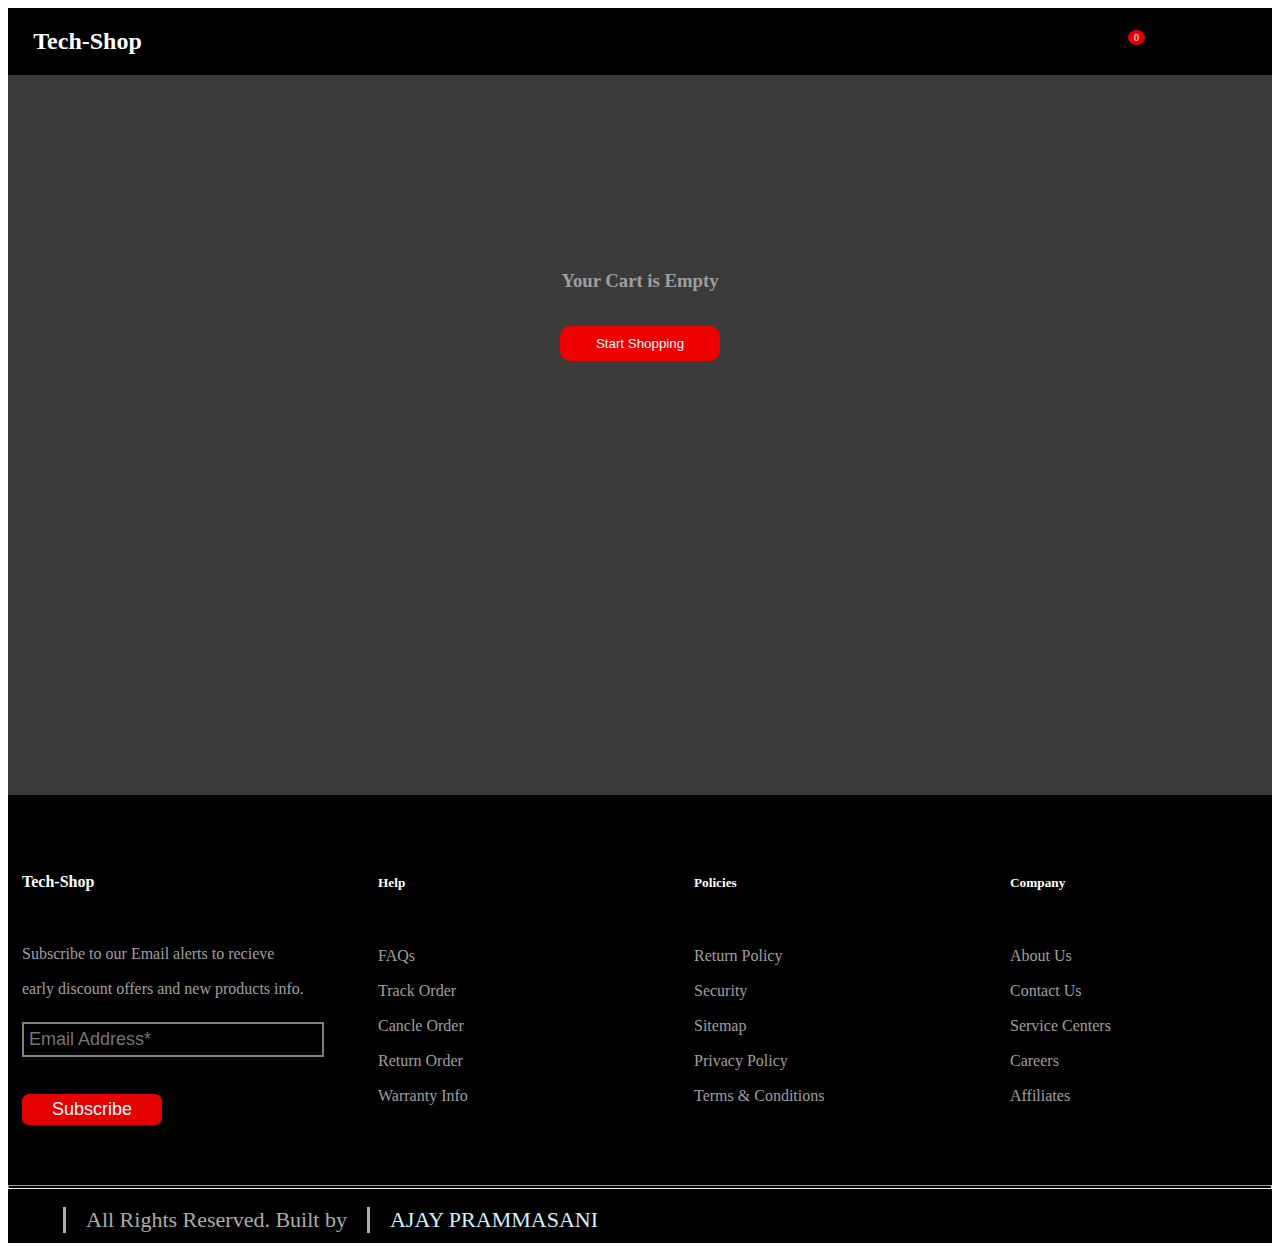
<file: cartPage.html>
<!DOCTYPE html>
<html lang="en">

<head>
  <meta charset="UTF-8">
  <meta name="viewport" content="width=device-width, initial-scale=1.0">
  <link rel="stylesheet" href="https://cdnjs.cloudflare.com/ajax/libs/font-awesome/6.5.1/css/all.min.css"
    integrity="sha512-DTOQO9RWCH3ppGqcWaEA1BIZOC6xxalwEsw9c2QQeAIftl+Vegovlnee1c9QX4TctnWMn13TZye+giMm8e2LwA=="
    crossorigin="anonymous" referrerpolicy="no-referrer" />
  <link rel="stylesheet" href="./style.css">
  <link href="https://cdn.jsdelivr.net/npm/bootstrap@5.0.2/dist/css/bootstrap.min.css" rel="stylesheet"
    integrity="sha384-EVSTQN3/azprG1Anm3QDgpJLIm9Nao0Yz1ztcQTwFspd3yD65VohhpuuCOmLASjC" crossorigin="anonymous">
  <script src="https://cdn.jsdelivr.net/npm/bootstrap@5.0.2/dist/js/bootstrap.bundle.min.js"
    integrity="sha384-MrcW6ZMFYlzcLA8Nl+NtUVF0sA7MsXsP1UyJoMp4YLEuNSfAP+JcXn/tWtIaxVXM"
    crossorigin="anonymous"></script>
  <title>Cart Page</title>
</head>

<body>
  <main>
    <header>
      <nav class="navBar">
        <a href="./index.html" style="color: white; text-decoration: none;"><h2 id="homePage">Tech-Shop</h2></a>
        <form action="">
          <input type="search" name="search" placeholder="Search For Product" class="searchBar">
        </form>
        <i class="fa-solid fa-magnifying-glass searchIcon"></i>
        <a><i class="fa-solid fa-cart-shopping cartIcon"></i><span id="countOfProducts">0</span></a>
        <i class="fa-solid fa-user userAcc_Icon"></i>
        <section class="userDetails">
          <ul class="listOfOptions">
            <li>
              <h6>Hello!</h6>
            </li>
            <li>Access account and manage orders</li>
            <li class="loginbtn">
              <h6>Login / Signup</h6>
            </li>
            <hr size="4">
            <li>Orders</li>
            <li>Wishlists</li>
            <li>Gift Cards</li>
            <li>Saved Cards</li>
            <li>Saved Addresses</li>
          </ul>
        </section>
      </nav>
    </header>
    <section class="entireCart">
      <i class="fa-solid fa-cart-plus"></i>
      <h3>Your Cart is Empty</h3>
      <button id="cartShopingbtn"><a href="./index.html" style="color: white; text-decoration: none;">Start Shopping</a></button>
    </section>
    <section class="wholeItemsInCart">
      <section id="list_Data">
      
      </section>
      <section id="summary_Part">
      
      </section>
    </section>

    <footer>
      <section class="footer_part">
        <div class="footerData">
          <h4>Tech-Shop</h4>
          <p>Subscribe to our Email alerts to recieve early discount offers and new products info.</p>
          <form action="">
            <input type="email" name="mail" placeholder="Email Address*" class="footerEmail"><br><br>
            <input type="submit" name="Subscribe" value="Subscribe" class="subscribeBtn">
          </form>
        </div>
        <div class="footerData">
          <ul>
            <li>
              <h5>Help</h5>
            </li>
            <li>FAQs</li>
            <li>Track Order</li>
            <li>Cancle Order</li>
            <li>Return Order</li>
            <li>Warranty Info</li>
          </ul>
        </div>
        <div class="footerData">
          <ul>
            <li>
              <h5>Policies</h5>
            </li>
            <li>Return Policy</li>
            <li>Security</li>
            <li>Sitemap</li>
            <li>Privacy Policy</li>
            <li>Terms & Conditions</li>
          </ul>
        </div>
        <div class="footerData">
          <ul>
            <li>
              <h5>Company</h5>
            </li>
            <li>About Us</li>
            <li>Contact Us</li>
            <li>Service Centers</li>
            <li>Careers</li>
            <li>Affiliates</li>
          </ul>
        </div>
      </section>
      <hr size="4" style="color:#eaeaea">
      <section>
        <div class="copy_Right_Year">
          <div id="current_year"></div>
          <div id="copy_Rights" style="border:3px solid #afafaf;border-top: none;border-bottom: none;padding: 0px 20px;margin: 0px 20px;"> All Rights Reserved. Built by </div>
          <div id="name_Developer" style="color: #d3f0ff; cursor: pointer;">AJAY PRAMMASANI</div>
        </div>
        <div class="socialMedia_Icons">
          <i class="fa-brands fa-facebook"></i>
          <i class="fa-brands fa-instagram"></i>
          <i class="fa-brands fa-x-twitter"></i>
          <i class="fa-brands fa-linkedin"></i>
        </div>
      </section>
    </footer>
  </main>
  <script src="./cartpageScript.js"></script>
  <script src="./script.js"></script>
</body>
</html>
</file>
<file: style.css>
@media screen and (min-width:1100px) {
    .navBar {
        background-color: black;
        color: white;
        display: grid;
        grid-template-columns: 30% 48% 3% 4% 3%;
        align-items: center;
        justify-content: space-evenly;
        width: 100%;
        /* position: sticky; */
    }
    #homePage:hover {
        cursor: pointer;
        color: #d30000;
    }
    [type="search"] {
        width: 30rem;
        outline: none;
        display: none;
        padding: 5px 15px;
    }
    .searchIcon,
    .cartIcon {
        cursor: pointer;
        position: relative;
    }
    .startShopingbtn {
        background-color: #e40000;
        color: white;
        border: none;
        border-radius: 10px;
        padding: 10px 25px;
        width: 12rem;
        font-size: 20px;
    }
    /* header{
        display: flex;
        flex-direction:column;
        align-items: flex-start;
    } */
    #searchElements {
        color: white;
        background-color: #000000ce;
        overflow: auto;
        height: 15rem;
        width: 31rem;
        text-align: justify;
        padding-left: 50px;
        position: absolute;
        left: 32rem;
        z-index: 2;
        display: none;
    }
    #searchElements>div {
        font-size: 20px;
        line-height: 35px;
        color: #9a9a9a;
    }
    #searchElements>div:hover {
        cursor: pointer;
        color: #e40000;
    }
    #countOfProducts {
        color: rgb(255, 255, 255);
        background-color: #e40000;
        font-size: 10px;
        padding: 2px 6px;
        border-radius: 50%;
        position: relative;
        right: 5px;
        bottom: 5px;
    }
    .carousel-item {
        background-color: #000000da;
        color: white;
        width: 100%;
        position: relative;
        z-index: 1;
    }
    strike {
        color: #9f9f9f;
        font-size: 20px;
    }
    .carouselContent {
        font-size: 50px;
        position: absolute;
        transform: translate(15rem, 5rem);
        width: 35rem;
        height: 25rem;
        display: flex;
        flex-direction: column;
        justify-content: space-between;
    }
    .carouselsImgs {
        position: relative;
        transform: translate(50rem, 1rem);
        width: 35%;
    }
    .listOfOptions {
        list-style: none;
        color: #b7b7b7;
        background-color: #000000d3;
        border: 2px solid #ffffff;
        padding: 30px;
    }
    .listOfOptions>li:hover {
        color: white;
        cursor: pointer;
    }
    .userDetails {
        position: absolute;
        left: 70rem;
        top: 3rem;
        z-index: 3;
        width: 20rem;
        display: none;
    }
    .listOfOptions>li:nth-child(3) {
        width: 8rem;
        padding: 5px;
        margin-top: 7px;
        border: 1px solid #b7b7b7;
    }
    .listOfOptions>li:nth-child(3):hover {
        border: 1px solid #ffffff;
    }
    .userAcc_Icon:hover+.userDetails {
        display: block;
    }
    .userAcc_Icon {
        cursor: pointer;
    }
    dialog::backdrop {
        background-color: rgba(0, 0, 0, 0.8);
        opacity: 0.75;
    }
    dialog {
        background-color: #080808cf;
        border-radius: 25px;
    }
    .FormInputField {
        background-color: #080808cf;
        border: 2px solid #bbbbbb;
        padding: 20px;
        outline: none;
        width: 25rem;
        height: 2rem;
        color: #bbbbbb;
    }
    .Signin_Form {
        background-color: #080808cf;
        color: #bbbbbb;
    }
    [value="Login"],
    [value="SignUp"] {
        width: 25rem;
        background-color: #e40000;
        color: #ffffff;
        border: none;
        border-radius: 5px;
        padding: 7px;
    }
    #socialMedia {
        list-style: none;
        display: flex;
        justify-content: space-between;
        align-items: center;
        padding: 15px;
        font-size: 15px;
        /* margin-right: 15px; */
    }

    #socialMedia>li:first-child,
    #socialMedia>li:last-child {
        color: #ffffff;
        cursor: pointer;
        background-color: #3568ff;
        padding: 10px 15px;
        border-radius: 5px;
    }

    #socialMedia>li:nth-child(2) {
        color: #ffffff;
        cursor: pointer;
        background-color: #c7b700;
        padding: 10px 15px;
        border-radius: 5px;
    }

    .headerOfDialog {
        display: flex;
        justify-content: space-between;
    }

    .closebtn1:hover,
    .closebtn2:hover {
        cursor: pointer;
        color: #ffffff;
    }

    #createAcctab,
    #logintab {
        color: #ffffff;
        cursor: pointer;
    }

    #createAcctab:hover,
    #logintab:hover {
        color: #9bdfff;
        cursor: pointer;
        text-decoration: underline;
    }

    #featuredProducts {
        background-color: #000000da;
    }

    #featuredProducts>h3 {
        padding: 10rem 0rem 5rem 0rem;
        color: #ffffff;
        text-align: center;
    }

    .carouselsData {
        height: 20rem;
        color: #cdcdcd;
        display: flex;
        flex-direction: column;
        align-items: center;
        justify-content: space-around;
        transform: scale(0.7, 0.7);
    }

    .carouselsData:hover {
        transform: scale(1, 1);
        cursor: pointer;
    }

    .carouselImageSlides {
        display: flex;
        justify-content: space-evenly;
    }

    #productSets {
        background-color: #000000da;
        text-align: center;
        color: #ffffff;
        padding-top: 5rem;
    }

    .productSets_titles {
        width: 100%;
        color: #a9a9a9;
        list-style: none;
        display: flex;
        justify-content: space-evenly;
        padding-bottom: 5rem;
        padding-top: 5rem;
    }

    .productSets_titles>li {
        padding: 5px 15px;
        cursor: pointer;
    }

    .dataOfproduct {
        display: flex;
        flex-direction: column;
        justify-content: space-between;
        align-items: flex-start;
        padding-top: 15px;

    }

    #cardsWithData {
        display: grid;
        grid-template-columns: 21% 21% 21% 21%;
        justify-content: center;
    }

    .dataOfproduct>div {
        font-size: 10px;
        color: #c10000;
    }

    .productDetails {
        width: 19rem;
        height: 30rem;
        display: grid;
        grid-template-rows: repeat(3, 1);
        align-items: center;
        border: 1px solid rgba(255, 255, 255, 0.395);
        padding: 10px;
        margin-bottom: 15px;
    }

    .productDetails>img {
        margin-left: 35px;
    }

    .addToCartBtn,
    .checkoutBtn {
        background-color: #c10000;
        border: none;
        border-radius: 5px;
        color: #ffffff;
        padding: 10px;
    }

    .browseAllProducts {
        font-size: 25px;
        color: #a9a9a9;
        cursor: pointer;
    }

    .topImageOfProduct {
        transform: scale(0.9, 0.9);
    }

    .topImageOfProduct:hover {
        cursor: pointer;
        transform: scale(1, 1);
    }

    #advantagesSection {
        background-color: #000000da;
        text-align: center;
        color: #ffffff;
        padding-top: 10rem;
        padding-bottom: 7rem;
    }

    #data_Advantages i {
        color: #e50000;
        cursor: pointer;
        font-size: 3rem;
    }

    #data_Advantages {
        padding: 5rem;
        display: flex;
        justify-content: space-evenly;
    }

    .individualDetailsAdvantages {
        width: 225px;
        display: flex;
        justify-content: space-around;
        cursor: pointer;
        /* align-items: center; */
    }

    .individualDetailsAdvantages p {
        color: #a9a9a9;
    }

    .footerEmail {
        width: 18rem;
        padding: 5px;
        font-size: 18px;
        background-color: #000000;
        color: #ffffff;
        border: 2px solid gray;
    }

    .subscribeBtn {
        background-color: #e40000;
        padding: 5px 30px;
        border: none;
        border-radius: 7px;
        color: #ffffff;
        font-size: 18px;
    }

    .footerData {
        width: 18rem;
        color: #ffffff;
    }

    .footerData>ul,
    p {
        list-style: none;
        color: #a09f9f;
    }

    .footerData h4,
    h5 {
        padding-bottom: 1rem;
        color: #ffffff;
    }

    .footer_part {
        display: flex;
        justify-content: space-around;
        align-items: flex-start;
        line-height: 35px;
        padding-top: 3rem;
        padding-bottom: 3rem;
    }

    .footerData li:hover {
        cursor: pointer;
        color: #ffffff;
    }

    footer {
        background-color: #000000;
    }

    .copy_Right_Year {
        padding: 10px 35px;
        color: #acacac;
        font-size: 22px;
        display: flex;
    }

    .socialMedia_Icons>i {
        color: #ffffff;
        padding: 0px 20px;
        font-size: 25px;
        cursor: pointer;
    }

    footer>section:last-child {
        display: flex;
        justify-content: space-between;
    }

    .allImages>img {
        width: 120px;
        padding: 15px;
        margin-bottom: 1rem;
        border: 3px solid #89898952;
        display: flex;
        flex-direction: column;
        justify-content: space-between;
        cursor: pointer;
    }

    .allImages>img:hover {
        border: 3px solid #ffffffe1;
    }

    .allImages>img:active {
        border: 3px solid #e40000;
    }

    #productDetails {
        background-color: #1d1d1d;
        display: none;
    }

    #productDetailsHeader {
        padding-top: 5rem;
        display: flex;
        justify-content: space-around;
    }

    .btnInDetails {
        background-color: #e40000;
        color: white;
        padding: 10px 20px;
        border: none;
        border-radius: 5px;
        cursor: pointer;
        width: 250px;
    }

    .offersPartOfDetails span {
        color: #a09f9f;
        border: 2px solid #a09f9f;
        padding: 15px;
        font-size: 18px;
        /* display: none; */
    }

    .offersPartOfDetails {
        display: none;
    }

    .aboutProduct>ul {
        /* width: 100%; */
        color: #a9a9a9;
        list-style: none;
        display: flex;
        justify-content: space-evenly;
        padding-bottom: 5rem;
        padding-top: 5rem;
    }

    .aboutProduct li {
        padding: 5px 15px;
        cursor: pointer;
    }

    .arrangeAlign {
        /* margin-left: 50px; */
        width: 25rem;
        display: flex;
        justify-content: space-between;
    }

    .arrangeAlign>p {
        color: #dfdfdf;
    }

    .aboutProduct {
        padding: 100px;
    }

    .overviewOfItem {
        color: #a09f9f;
    }

    .overviewOfItem>span {
        font-weight: bold;
        color: #cacaca;
    }

    .overviewOfItem>span:first-child {
        color: #ec0000;
        font-size: 20px;
    }

    .profileInfo {
        height: 3rem;
        width: 15rem;
        color: #ffffff;
        display: flex;
        justify-content: space-around;
    }

    .profileInfo>i {
        padding: 11px;
        font-size: 20px;
        background-color: #9a9a9a;
        border: 4px solid #ffffff;
        border-radius: 50%;
    }

    .reviewData>p:first-child {
        color: #ec0000;
        font-size: 10px;
    }
    .reviewData {
        display: flex;
        justify-content: center;
        align-items: center;
    }
    #angletoScrollUp{
        position: fixed;
        top: 75%;
        left: 95%;
        padding: 15px;
        font-size: 28px;
        background-color: #ec0000;
        color: #ffffff;
        display: none;
    }
    /* Cart Page */
    .entireCart {
        display: flex;
        flex-direction: column;
        align-items: center;
        padding-top: 10rem;
        background-color: rgba(0, 0, 0, 0.771);
        height: 35rem;
    }

    .entireCart>i {
        font-size: 12rem;
        color: #ec0000;
        padding-bottom: 1rem;
    }

    .entireCart>h3 {
        color: #a09f9f;
        padding-bottom: 1rem;

    }

    .entireCart>button {
        padding: 10px;
        background-color: #ec0000;
        border: none;
        border-radius: 10px;
        color: #ffffff;
        width: 10rem;
    }

    #list_Data {
        width: 50%;
        padding-top: 5rem;
        padding-left: 2rem;
        background-color: #f3f3f3bc;
        border-radius: 1rem;
        height: 45rem;
        overflow-y: scroll;
        overflow-x: hidden;
    }

    .titles_Prices>p {
        color: #000000c2;
        width: 25rem;
    }

    .hrTaginAddCart {
        width: 45rem;
    }

    .details_AddedItem {
        display: grid;
        grid-template-rows: auto;
        justify-content: space-evenly;
        align-items: center;
        gap: 10px;
        padding: 10px;
    }

    .details_AddedItem>img {
        grid-column: 1 / 2;
        grid-row: 1 / 5;
    }

    .details_AddedItem>.titles_Prices {
        grid-column: 2 / 6;
        grid-row: 1 / 5;
    }

    .deleteIcon {
        grid-column: 6 / 7;
        grid-row: 1 / 5;
        align-self: self-start;
    }

    .counter {
        width: 125px;
        margin-top: 10px;
        /* background-color:rgba(0, 0, 0, 0.94); */
        /* border: 2px solid rgb(129, 129, 129); */
        border-radius: 5px;
    }

    .counter>button:first-child {
        padding: 1px 14px;
        font-size: 20px;
        font-weight: 650;
        border: none;
        background-color: #c2c2c2;
        border-top-left-radius: 5px;
        border-bottom-left-radius: 5px;
    }

    .counter>span {
        padding: 1px 12px;
        font-size: 20px;
        font-weight: 650;
        color: rgb(231, 0, 0);
    }

    .counter>button:last-child {
        padding: 1px 9px;
        font-size: 20px;
        font-weight: 650;
        border: none;
        background-color: #c2c2c2;
        border-top-right-radius: 5px;
        border-bottom-right-radius: 5px;
    }

    .prices>div {
        display: flex;
        flex-direction: row;
        justify-content: space-between;
    }

    .prices>div>p {
        color: #c40000;
    }

    .prices>div:first-child>p {
        color: #3b3b3b;
    }

    .total_Price {
        font-size: 21px;
        display: flex;
        flex-direction: row;
        justify-content: space-between;

    }

    #summary_Part {
        height: 25rem;
        padding: 25px;
        display: flex;
        flex-direction: column;
        justify-content: space-between;
        width: 25%;
        background-color: #edededbc;
        border-radius: 10px;
    }

    .wholeItemsInCart {
        display: none;
        flex-direction: row;
        justify-content: space-around;
        align-items: center;
    }

    /* Stylings of Products Page */
    #all_Products {
        display: grid;
        grid-template-columns: 26% 26% 26% 26%;
        justify-content: center;
    }

    #filter_Section {
        width: 12rem;
        display: none;
    }

    #filter_Section>ul {
        list-style: none;
        text-align: justify;
    }

    #filter_Section>ul>li:hover {
        cursor: pointer;
        color: #ff0000;
    }

    #clear_Filter_Btn {
        background-color: #ff0000;
        color: #ffffff;
        padding: 10px 35px;
        border: none;
        border-radius: 5px;
        margin: auto;
        margin-bottom: 15px;
        display: none;
    }

    #Products_Page {
        display: flex;
        flex-direction: row;
        justify-content: space-around;
    }
}

@media screen and (min-width:720px) and (max-width:1080px) {
        .navBar {
            background-color: black;
            color: white;
            display: grid;
            grid-template-columns: 30% 48% 3% 5% 3%;
            align-items: center;
            justify-content: space-evenly;
            /* position: fixed; */
            width: 100%;
        }
        #homePage:hover {
            cursor: pointer;
            color: #d30000;
        }
    
        [type="search"] {
            width: 15rem;
            outline: none;
            display: none;
            padding: 5px 15px;
        }
    
        .searchIcon,
        .cartIcon {
            cursor: pointer;
            position: relative;
        }
    
        .startShopingbtn {
            background-color: #e40000;
            color: white;
            border: none;
            border-radius: 10px;
            padding: 10px 25px;
            width: 12rem;
            font-size: 20px;
        }
    
        #searchElements {
            color: white;
            background-color: #000000ce;
            overflow: auto;
            height: 15rem;
            width: 15rem;
            text-align: justify;
            padding-left: 50px;
            position: absolute;
            left: 16rem;
            z-index: 2;
            display: none;
        }
    
        #searchElements>div {
            font-size: 20px;
            line-height: 35px;
            color: #9a9a9a;
        }
    
        #searchElements>div:hover {
            cursor: pointer;
            color: #e40000;
        }
    
        #countOfProducts {
            color: rgb(255, 255, 255);
            background-color: #e40000;
            font-size: 10px;
            padding: 2px 6px;
            border-radius: 50%;
            position: relative;
            right: 8px;
            bottom: 5px;
        }
    
        .carousel-item {
            background-color: #000000da;
            color: white;
            height:900px;
            position: relative;
            z-index: 1;
            display:flex;
            flex-direction: column;
            width: 100%;
        }
    
        strike {
            color: #9f9f9f;
            font-size: 20px;
        }
        .carouselContent {
            font-size: 50px;
            position: absolute;
            left: 150px;
            top: 50px;
            width: 35rem;
            height: 25rem;
            display: flex;
            flex-direction: column;
            justify-content: space-between;
        }
    
        .carouselsImgs {
            position: relative;
            top: 555px;
            left: 250px;
            width: 45%;
        }
        .listOfOptions {
            list-style: none;
            color: #b7b7b7;
            background-color: #000000d3;
            border: 2px solid #ffffff;
            padding: 30px;
            position: absolute;
            right: 685px;
        }
    
        .listOfOptions>li:hover {
            color: white;
            cursor: pointer;
        }
    
        .userDetails {
            position: absolute;
            left: 70rem;
            top: 3rem;
            z-index: 3;
            width: 20rem;
            display: none;
        }
    
        .listOfOptions>li:nth-child(3) {
            width: 8rem;
            padding: 5px;
            margin-top: 7px;
            border: 1px solid #b7b7b7;
        }
    
        .listOfOptions>li:nth-child(3):hover {
            border: 1px solid #ffffff;
        }
    
        .userAcc_Icon:hover+.userDetails {
            display: block;
        }
    
        .userAcc_Icon {
            cursor: pointer;
        }
    
        dialog::backdrop {
            background-color: rgba(0, 0, 0, 0.8);
            opacity: 0.75;
        }
    
        dialog {
            background-color: #080808cf;
            border-radius: 25px;
        }
    
        .FormInputField {
            background-color: #080808cf;
            border: 2px solid #bbbbbb;
            padding: 15px;
            outline: none;
            width: 15rem;
            height: 2rem;
            color: #bbbbbb;
        }
    
        .Signin_Form {
            background-color: #080808cf;
            color: #bbbbbb;
        }
    
        [value="Login"],
        [value="SignUp"] {
            width: 15rem;
            background-color: #e40000;
            color: #ffffff;
            border: none;
            border-radius: 5px;
            padding: 5px;
        }
    
        #socialMedia {
            list-style: none;
            display: flex;
            justify-content: space-between;
            align-items: center;
            padding: 10px;
            font-size: 15px;
            /* margin-right: 15px; */
        }
    
        #socialMedia>li:first-child,
        #socialMedia>li:last-child {
            color: #ffffff;
            cursor: pointer;
            background-color: #3568ff;
            padding: 10px 15px;
            border-radius: 5px;
        }
    
        #socialMedia>li:nth-child(2) {
            color: #ffffff;
            cursor: pointer;
            background-color: #c7b700;
            padding: 10px 15px;
            border-radius: 5px;
        }
    
        .headerOfDialog {
            display: flex;
            justify-content: space-between;
        }
    
        .closebtn1:hover,
        .closebtn2:hover {
            cursor: pointer;
            color: #ffffff;
        }
    
        #createAcctab,
        #logintab {
            color: #ffffff;
            cursor: pointer;
        }
    
        #createAcctab:hover,
        #logintab:hover {
            color: #9bdfff;
            cursor: pointer;
            text-decoration: underline;
        }
    
        #featuredProducts {
            background-color: #000000da;
        }
    
        #featuredProducts>h3 {
            padding: 5rem 0rem 5rem 0rem;
            color: #ffffff;
            text-align: center;
        }
    
        .carouselsData {
            height: 20rem;
            color: #cdcdcd;
            display: flex;
            flex-direction: column;
            align-items: center;
            justify-content: space-around;
            transform: scale(0.7, 0.7);
        }
    
        .carouselsData:hover {
            transform: scale(1, 1);
            cursor: pointer;
        }
    
        .carouselImageSlides {
            display: flex;
            justify-content: space-evenly;
            flex-wrap: wrap;
        }
    
        #productSets {
            background-color: #000000da;
            text-align: center;
            color: #ffffff;
            padding-top: 5rem;
        }
    
        .productSets_titles {
            width: 100%;
            color: #a9a9a9;
            list-style: none;
            display: flex;
            justify-content: space-evenly;
            padding-bottom: 5rem;
            padding-top: 5rem;
        }
    
        .productSets_titles>li {
            padding: 5px 15px;
            cursor: pointer;
        }
    
        .dataOfproduct {
            display: flex;
            flex-direction: column;
            justify-content: space-between;
            align-items: flex-start;
            padding-top: 15px;
    
        }
    
        #cardsWithData {
            display: grid;
            grid-template-columns:45% 45%;
            justify-content: center;
            align-items: center;
        }
    
        .dataOfproduct>div {
            font-size: 10px;
            color: #c10000;
        }
    
        .productDetails {
            width: 19rem;
            height: 30rem;
            display: grid;
            grid-template-rows: repeat(3, 1);
            align-items: center;
            border: 1px solid rgba(255, 255, 255, 0.395);
            padding: 10px;
            margin-bottom: 15px;
        }
    
        .productDetails>img {
            margin-left: 35px;
        }
    
        .addToCartBtn,
        .checkoutBtn {
            background-color: #c10000;
            border: none;
            border-radius: 5px;
            color: #ffffff;
            padding: 10px;
        }
    
        .browseAllProducts {
            font-size: 25px;
            color: #a9a9a9;
            cursor: pointer;
        }
    
        .topImageOfProduct {
            transform: scale(0.9, 0.9);
        }
    
        .topImageOfProduct:hover {
            cursor: pointer;
            transform: scale(1, 1);
        }
    
        #advantagesSection {
            background-color: #000000da;
            text-align: center;
            color: #ffffff;
            padding-top: 5rem;
            padding-bottom: 7rem;
        }
    
        #data_Advantages i {
            color: #e50000;
            cursor: pointer;
            font-size: 3rem;
        }
    
        #data_Advantages {
            padding: 5rem;
            display: flex;
            flex-wrap: wrap ;
            justify-content: space-evenly;
        }
    
        .individualDetailsAdvantages {
            width: 225px;
            display: flex;
            justify-content: space-around;
            cursor: pointer;
            /* align-items: center; */
        }
    
        .individualDetailsAdvantages p {
            color: #a9a9a9;
        }
    
        .footerEmail {
            width: 18rem;
            padding: 5px;
            font-size: 18px;
            background-color: #000000;
            color: #ffffff;
            border: 2px solid gray;
        }
    
        .subscribeBtn {
            background-color: #e40000;
            padding: 5px 30px;
            border: none;
            border-radius: 7px;
            color: #ffffff;
            font-size: 18px;
        }
    
        .footerData {
            width: 18rem;
            color: #ffffff;
        }
    
        .footerData>ul,
        p {
            list-style: none;
            color: #a09f9f;
        }
    
        .footerData h4,
        h5 {
            padding-bottom: 1rem;
            color: #ffffff;
        }
    
        .footer_part {
            width: 100%;
            display: flex;
            justify-content: space-around;
            align-items: flex-start;
            line-height: 35px;
            padding-top: 3rem;
            padding-bottom: 3rem;
        }
    
        .footerData li:hover {
            cursor: pointer;
            color: #ffffff;
        }
    
        footer {
            background-color: #000000;
        }
    
        .copy_Right_Year {
            padding: 10px 35px;
            color: #acacac;
            font-size: 22px;
            display: flex;
        }
    
        .socialMedia_Icons>i {
            color: #ffffff;
            padding: 15px 10px;
            font-size: 25px;
            cursor: pointer;
        }
    
        footer>section:last-child {
            display: flex;
            justify-content: space-around;
            flex-wrap: wrap;
        }
    
        .allImages>img {
            width: 120px;
            padding: 15px;
            margin-bottom: 1rem;
            border: 3px solid #89898952;
            display: flex;
            flex-direction: column;
            justify-content: space-between;
            cursor: pointer;
        }
    
        .allImages>img:hover {
            border: 3px solid #ffffffe1;
        }
        .allImages>img:active {
            border: 3px solid #e40000;
        }
    
        #productDetails {
            background-color: #1d1d1d;
            display: none;
        }
    
        #productDetailsHeader {
            padding-top: 5rem;
            display: flex;
            flex-wrap: wrap;
            justify-content: space-around;
        }
    
        .btnInDetails {
            background-color: #e40000;
            color: white;
            padding: 10px 20px;
            border: none;
            border-radius: 5px;
            cursor: pointer;
            width: 250px;
        }
    
        .offersPartOfDetails span {
            color: #a09f9f;
            border: 2px solid #a09f9f;
            padding: 15px;
            font-size: 18px;
            /* display: none; */
        }
    
        .offersPartOfDetails {
            display: none;
        }
    
        .aboutProduct>ul {
            /* width: 100%; */
            color: #a9a9a9;
            list-style: none;
            display: flex;
            justify-content: space-evenly;
            padding-bottom: 5rem;
            padding-top: 5rem;
        }
    
        .aboutProduct li {
            padding: 5px 15px;
            cursor: pointer;
        }
    
        .arrangeAlign {
            /* margin-left: 50px; */
            width: 25rem;
            display: flex;
            justify-content: space-between;
        }
    
        .arrangeAlign>p {
            color: #dfdfdf;
        }
    
        .aboutProduct {
            padding: 100px;
        }
    
        .overviewOfItem {
            color: #a09f9f;
        }
    
        .overviewOfItem>span {
            font-weight: bold;
            color: #cacaca;
        }
    
        .overviewOfItem>span:first-child {
            color: #ec0000;
            font-size: 20px;
        }
    
        .profileInfo {
            height: 3rem;
            width: 15rem;
            color: #ffffff;
            display: flex;
            justify-content: space-around;
        }
    
        .profileInfo>i {
            padding: 11px;
            font-size: 20px;
            background-color: #9a9a9a;
            border: 4px solid #ffffff;
            border-radius: 50%;
        }
    
        .reviewData>p:first-child {
            color: #ec0000;
            font-size: 10px;
        }
        .reviewData {
            display: flex;
            justify-content: center;
            align-items: center;
        }
        #angletoScrollUp{
            position: fixed;
            top: 75%;
            left: 90%;
            padding: 15px;
            font-size: 15px;
            background-color: #ec0000;
            color: #ffffff;
            display: none;
        }
        /* Cart Page */
        .entireCart {
            display: flex;
            flex-direction: column;
            align-items: center;
            padding-top: 10rem;
            background-color: rgba(0, 0, 0, 0.771);
            height: 35rem;
        }
    
        .entireCart>i {
            font-size: 12rem;
            color: #ec0000;
            padding-bottom: 1rem;
        }
    
        .entireCart>h3 {
            color: #a09f9f;
            padding-bottom: 1rem;
    
        }
    
        .entireCart>button {
            padding: 10px;
            background-color: #ec0000;
            border: none;
            border-radius: 10px;
            color: #ffffff;
            width: 10rem;
        }
    
        #list_Data {
            width: 85%;
            padding-top: 5rem;
            padding-left: 2rem;
            background-color: #f3f3f3bc;
            border-radius: 1rem;
            height: 35rem;
            overflow-y: scroll;
            overflow-x: hidden;
        }
    
        .titles_Prices>p {
            color: #000000c2;
            width: 25rem;
        }
    
        .hrTaginAddCart {
            width: 45rem;
        }
    
        .details_AddedItem {
            display: grid;
            grid-template-rows: auto;
            justify-content: space-evenly;
            align-items: center;
            gap: 10px;
            padding: 10px;
        }
    
        .details_AddedItem>img {
            grid-column: 1 / 2;
            grid-row: 1 / 5;
        }
    
        .details_AddedItem>.titles_Prices {
            grid-column: 2 / 6;
            grid-row: 1 / 5;
        }
    
        .deleteIcon {
            grid-column: 6 / 7;
            grid-row: 1 / 5;
            align-self: self-start;
        }
    
        .counter {
            width: 125px;
            margin-top: 10px;
            /* background-color:rgba(0, 0, 0, 0.94); */
            /* border: 2px solid rgb(129, 129, 129); */
            border-radius: 5px;
        }
    
        .counter>button:first-child {
            padding: 1px 14px;
            font-size: 20px;
            font-weight: 650;
            border: none;
            background-color: #c2c2c2;
            border-top-left-radius: 5px;
            border-bottom-left-radius: 5px;
        }
    
        .counter>span {
            padding: 1px 12px;
            font-size: 20px;
            font-weight: 650;
            color: rgb(231, 0, 0);
        }
    
        .counter>button:last-child {
            padding: 1px 9px;
            font-size: 20px;
            font-weight: 650;
            border: none;
            background-color: #c2c2c2;
            border-top-right-radius: 5px;
            border-bottom-right-radius: 5px;
        }
    
        .prices>div {
            display: flex;
            flex-direction: row;
            justify-content: space-between;
        }
    
        .prices>div>p {
            color: #c40000;
        }
    
        .prices>div:first-child>p {
            color: #3b3b3b;
        }
    
        .total_Price {
            font-size: 21px;
            display: flex;
            flex-direction: row;
            justify-content: space-between;
    
        }
    
        #summary_Part {
            height: 25rem;
            padding: 25px;
            display: flex;
            flex-direction: column;
            justify-content: space-around;
            width: 50%;
            background-color: #edededbc;
            border-radius: 10px;
        }
    
        .wholeItemsInCart {
            display: none;
            flex-direction: column;
            justify-content: space-evenly;
            align-items: center;
        }
    
        /* Stylings of Products Page */
        #all_Products {
            display: grid;
            grid-auto-flow: row;
            justify-content: center;
        }
    
        #filter_Section {
            width: 12rem;
            display: none;
        }
    
        #filter_Section>ul {
            list-style: none;
            text-align: justify;
        }
    
        #filter_Section>ul>li:hover {
            cursor: pointer;
            color: #ff0000;
        }
    
        #clear_Filter_Btn {
            background-color: #ff0000;
            color: #ffffff;
            padding: 10px 35px;
            border: none;
            border-radius: 5px;
            margin: auto;
            margin-bottom: 15px;
            display: none;
        }
    
        #Products_Page {
            display: flex;
            flex-direction: row;
            justify-content: space-around;
        }
}


@media screen and (min-width:320px) and (max-width:480px) {
    .navBar {
        background-color: black;
        color: white;
        display: grid;
        grid-template-columns:auto auto auto auto;
        align-items: center;
        justify-content: space-evenly;
        /* position: fixed; */
        width: 100%;
    }
    #userIcon{
        display: none;
    }
    .userAcc_Icon{
        display: none;
    }
    #homePage:hover {
        cursor: pointer;
        color: #d30000;
    }

    [type="search"] {
        width: 8rem;
        outline: none;
        display: none;
        padding: 5px 10px;
    }

    .searchIcon,
    .cartIcon {
        cursor: pointer;
    }

    .startShopingbtn {
        background-color: #e40000;
        color: white;
        border: none;
        border-radius: 10px;
        padding: 8px 15px;
        width: 8rem;
        font-size: 15px;
    }

    #searchElements {
        color: white;
        background-color: #000000ce;
        overflow: auto;
        height: 7rem;
        width: 100%;
        text-align: justify;
        /* padding-left: 50px; */
        position: absolute;
        z-index: 2;
        display: none;
    }

    #searchElements>div {
        font-size: 14px;
        line-height: 35px;
        color: #9a9a9a;
        padding: 0px 25px;
    }

    #searchElements>div:hover {
        cursor: pointer;
        color: #e40000;
    }

    #countOfProducts {
        color: rgb(255, 255, 255);
        background-color: #e40000;
        font-size: 10px;
        padding: 2px 6px;
        border-radius: 50%;
        position: relative;
        right: 8px;
        bottom: 5px;
    }

    .carousel-item {
        background-color: #000000da;
        color: white;
        height:800px;
        position: relative;
        z-index: 1;
        display:flex;
        flex-direction: column;
        width: 100%;
    }

    strike {
        color: #9f9f9f;
        font-size: 20px;
    }
    .carouselContent {
        font-size: 25px;
        position: absolute;
        left: 50px;
        top: 50px;
        width: 15rem;
        height: 25rem;
        display: flex;
        flex-direction: column;
        justify-content: space-evenly;
    }

    .carouselsImgs {
        position: relative;
        top: 500px;
        left: 45px;
        width: 75%;
    }
    .listOfOptions {
        list-style: none;
        color: #b7b7b7;
        background-color: #000000d3;
        border: 2px solid #ffffff;
        padding: 30px;
        position: absolute;
        right: 1085px;
    }

    .listOfOptions>li:hover {
        color: white;
        cursor: pointer;
    }
    .userDetails {
        position: absolute;
        left: 70rem;
        top: 3rem;
        z-index: 3;
        width: 20rem;
        display: none;
    }

    .listOfOptions>li:nth-child(3) {
        width: 8rem;
        padding: 5px;
        margin-top: 7px;
        border: 1px solid #b7b7b7;
    }

    .listOfOptions>li:nth-child(3):hover {
        border: 1px solid #ffffff;
    }

    /* .userAcc_Icon:hover+.userDetails {
        display: none;
    }

    .userAcc_Icon {
        cursor: pointer;
    } */

    dialog::backdrop {
        background-color: rgba(0, 0, 0, 0.8);
        opacity: 0.75;
    }

    dialog {
        background-color: #080808cf;
        border-radius: 25px;
    }

    .FormInputField {
        background-color: #080808cf;
        border: 2px solid #bbbbbb;
        padding: 8px;
        outline: none;
        width: 8rem;
        height: 1rem;
        color: #bbbbbb;
    }

    .Signin_Form {
        background-color: #080808cf;
        color: #bbbbbb;
    }

    [value="Login"],
    [value="SignUp"] {
        width: 8rem;
        background-color: #e40000;
        color: #ffffff;
        border: none;
        border-radius: 5px;
        padding: 5px;
    }

    #socialMedia {
        list-style: none;
        display: flex;
        justify-content: space-between;
        align-items: center;
        padding: 8px;
        font-size: 10px;
        /* margin-right: 15px; */
    }

    #socialMedia>li:first-child,
    #socialMedia>li:last-child {
        color: #ffffff;
        cursor: pointer;
        background-color: #3568ff;
        padding: 7px 9px;
        border-radius: 5px;
    }

    #socialMedia>li:nth-child(2) {
        color: #ffffff;
        cursor: pointer;
        background-color: #c7b700;
        padding: 10px 15px;
        border-radius: 5px;
    }

    .headerOfDialog {
        display: flex;
        justify-content: space-between;
    }

    .closebtn1:hover,
    .closebtn2:hover {
        cursor: pointer;
        color: #ffffff;
    }

    #createAcctab,
    #logintab {
        color: #ffffff;
        cursor: pointer;
    }

    #createAcctab:hover,
    #logintab:hover {
        color: #9bdfff;
        cursor: pointer;
        text-decoration: underline;
    }

    #featuredProducts {
        background-color: #000000da;
    }

    #featuredProducts>h3 {
        padding: 5rem 0rem 5rem 0rem;
        color: #ffffff;
        text-align: center;
    }

    .carouselsData {
        height: 20rem;
        color: #cdcdcd;
        display: flex;
        flex-direction: column;
        align-items: center;
        justify-content: space-around;
        transform: scale(0.7, 0.7);
    }

    .carouselsData:hover {
        transform: scale(1, 1);
        cursor: pointer;
    }

    .carouselImageSlides {
        display: flex;
        justify-content: space-evenly;
        flex-wrap: wrap;
    }

    #productSets {
        background-color: #000000da;
        text-align: center;
        color: #ffffff;
        padding-top: 5rem;
    }

    .productSets_titles {
        width: 100%;
        color: #a9a9a9;
        list-style: none;
        display: flex;
        justify-content: space-evenly;
        flex-wrap: wrap;
        padding-bottom: 5rem;
        padding-top: 5rem;
    }

    .productSets_titles>li {
        padding: 5px 15px;
        cursor: pointer;
    }

    .dataOfproduct {
        display: flex;
        flex-direction: column;
        justify-content: space-between;
        align-items: flex-start;
        padding-top: 15px;

    }

    #cardsWithData {
        display: flex;
        flex-direction: column;
        justify-content: center;
        align-items: center;
    }

    .dataOfproduct>div {
        font-size: 10px;
        color: #c10000;
    }

    .productDetails {
        width: 19rem;
        height: 30rem;
        display: grid;
        grid-template-rows: repeat(3, 1);
        align-items: center;
        border: 1px solid rgba(255, 255, 255, 0.395);
        padding: 10px;
        margin-bottom: 15px;
    }

    .productDetails>img {
        margin-left: 35px;
    }

    .addToCartBtn,
    .checkoutBtn {
        background-color: #c10000;
        border: none;
        border-radius: 5px;
        color: #ffffff;
        padding: 10px;
    }

    .browseAllProducts {
        font-size: 25px;
        color: #a9a9a9;
        cursor: pointer;
    }

    .topImageOfProduct {
        transform: scale(0.9, 0.9);
    }

    .topImageOfProduct:hover {
        cursor: pointer;
        transform: scale(1, 1);
    }

    #advantagesSection {
        background-color: #000000da;
        text-align: center;
        color: #ffffff;
        padding-top: 5rem;
        padding-bottom: 7rem;

    }

    #data_Advantages i {
        color: #e50000;
        cursor: pointer;
        font-size: 3rem;
    }

    #data_Advantages {
        padding: 5rem;
        display: flex;
        flex-wrap: wrap ;
        justify-content: space-evenly;
    }

    .individualDetailsAdvantages {
        width: 100%;
        display: flex;
        justify-content: space-around;
        cursor: pointer;
        /* align-items: center; */
    }

    .individualDetailsAdvantages p {
        color: #a9a9a9;
    }

    .footerEmail {
        width: 18rem;
        padding: 5px;
        font-size: 18px;
        background-color: #000000;
        color: #ffffff;
        border: 2px solid gray;
    }

    .subscribeBtn {
        background-color: #e40000;
        padding: 5px 30px;
        border: none;
        border-radius: 7px;
        color: #ffffff;
        font-size: 18px;
    }

    .footerData {
        width: 18rem;
        color: #ffffff;
        padding-top: 15px;
    }

    .footerData>ul,
    p {
        list-style: none;
        color: #a09f9f;
    }

    .footerData h4,
    h5 {
        padding-bottom: 1rem;
        color: #ffffff;
    }

    .footer_part {
        width: 100%;
        display: flex;
        flex-direction: column;
        justify-content: space-around;
        align-items: center;
        line-height: 35px;
        padding-top: 3rem;
        padding-bottom: 3rem;
    }

    .footerData li:hover {
        cursor: pointer;
        color: #ffffff;
    }

    footer {
        background-color: #000000;
    }

    .copy_Right_Year {
        padding: 10px 35px;
        color: #acacac;
        font-size: 10px;
        display: flex;
    }

    .socialMedia_Icons>i {
        color: #ffffff;
        padding: 15px 10px;
        font-size: 15px;
        cursor: pointer;
    }

    footer>section:last-child {
        display: flex;
        flex-direction: column;
        justify-content: space-around;
        align-items: center;
    }
    .allImages{
        display: grid;
        grid-template-columns: 55% 55%;
    }
    .allImages>img {
        width: 100px;
        padding: 15px;
        margin-bottom: 1rem;
        border: 3px solid #89898952;
        cursor: pointer;
    }

    .allImages>img:hover {
        border: 3px solid #ffffffe1;
    }
    .allImages>img:active {
        border: 3px solid #e40000;
    }
    .displayImage>img{
        width: 250px
    }
    #productDetails {
        background-color: #1d1d1d;
        display: none;
        width: 100%;
    }

    #productDetailsHeader {
        padding-top: 5rem;
        display: flex;
        flex-wrap: wrap;
        justify-content: space-around;
    }
    .btnInDetails {
        background-color: #e40000;
        color: white;
        padding: 10px 20px;
        border: none;
        border-radius: 5px;
        cursor: pointer;
        width: 150px;
    }
    .imageDetails{
        width: 100%;
        padding: 2px;
    }
    .offersPartOfDetails span {
        color: #a09f9f;
        border: 2px solid #a09f9f;
        padding: 15px;
        font-size: 10px;
        /* display: none; */
    }

    .offersPartOfDetails {
        display: none;
    }
    .pricePartOfDetails>div span{
        font-size: 15px;
    }
    .aboutProduct>ul {
        width: 100%;
        color: #a9a9a9;
        list-style: none;
        display: flex;
        flex-direction: column;
        justify-content: space-around;
        align-items: flex-start;
        padding-bottom: 5rem;
        padding-top: 5rem;
    }

    .aboutProduct li {
        padding: 5px 15px;
        cursor: pointer;
    }

    .arrangeAlign {
        width:100%;
        display: flex;
        justify-content: space-between;
    }
    .arrangeAlign>p {
        color: #dfdfdf;
    }

    .aboutProduct {
        padding: 25px;
    }

    .overviewOfItem {
        color: #a09f9f;
    }

    .overviewOfItem>span {
        font-weight: bold;
        color: #cacaca;
    }

    .overviewOfItem>span:first-child {
        color: #ec0000;
        font-size: 20px;
    }

    .profileInfo {
        height: 3rem;
        width: 15rem;
        color: #ffffff;
        display: flex;
        justify-content: space-around;
    }

    .profileInfo>i {
        padding: 11px;
        font-size: 20px;
        background-color: #9a9a9a;
        border: 4px solid #ffffff;
        border-radius: 50%;
    }

    .reviewData>p:first-child {
        color: #ec0000;
        font-size: 10px;
    }
    .reviewData {
        display: flex;
        justify-content: center;
        align-items: center;
    }
    #angletoScrollUp{
        position: fixed;
        top: 75%;
        left: 85%;
        padding: 15px;
        font-size: 15px;
        background-color: #ec0000;
        color: #ffffff;
        display: none;
    }
    /* Cart Page */
    .entireCart {
        display: flex;
        flex-direction: column;
        align-items: center;
        padding-top: 10rem;
        background-color: rgba(0, 0, 0, 0.771);
        height: 35rem;
    }

    .entireCart>i {
        font-size: 12rem;
        color: #ec0000;
        padding-bottom: 1rem;
    }

    .entireCart>h3 {
        color: #a09f9f;
        padding-bottom: 1rem;

    }

    .entireCart>button {
        padding: 10px;
        background-color: #ec0000;
        border: none;
        border-radius: 10px;
        color: #ffffff;
        width: 10rem;
    }

    #list_Data {
        width: 100%;
        padding-top: 25px;
        background-color: #f3f3f3bc;
        border-radius: 1rem;
        height: 35rem;
        overflow-y: scroll;
        overflow-x: hidden;
    }

    .titles_Prices>p {
        color: #000000c2;
        width: 100%;
    }

    .hrTaginAddCart {
        width: 45rem;
    }

    .details_AddedItem {
        width: 100%;
        display: grid;
        grid-template-rows: auto;
        justify-content: space-evenly;
        align-items: center;
        gap: 10px;
        padding: 10px;
    }

    .details_AddedItem>img {
        grid-column: 1 / 2;
        grid-row: 1 / 3;
    }

    .details_AddedItem>.titles_Prices {
        grid-column: 2 / 4;
        grid-row: 1 / 3;
        font-size: 10px;
    }

    .deleteIcon {
        grid-column: 4 / 5;
        grid-row: 1 / 3;
        align-self: self-start;
    }

    .counter {
        width: 125px;
        margin-top: 10px;
        border-radius: 5px;
    }

    .counter>button:first-child {
        padding: 1px 7px;
        font-size: 15px;
        font-weight: 650;
        border: none;
        background-color: #c2c2c2;
        border-top-left-radius: 5px;
        border-bottom-left-radius: 5px;
    }

    .counter>span {
        padding: 1px 9px;
        font-size: 15px;
        font-weight: 650;
        color: rgb(231, 0, 0);
    }

    .counter>button:last-child {
        padding: 1px 6px;
        font-size: 15px;
        font-weight: 650;
        border: none;
        background-color: #c2c2c2;
        border-top-right-radius: 5px;
        border-bottom-right-radius: 5px;
    }

    .prices>div {
        display: flex;
        flex-direction: row;
        justify-content: space-between;
    }

    .prices>div>p {
        color: #c40000;
    }

    .prices>div:first-child>p {
        color: #3b3b3b;
    }

    .total_Price {
        font-size: 21px;
        display: flex;
        flex-direction: row;
        justify-content: space-between;

    }

    #summary_Part {
        height: 25rem;
        margin:25px 1px;
        padding: 25px;
        display: flex;
        flex-direction: column;
        justify-content: space-around;
        width: 75%;
        background-color: #edededbc;
        border-radius: 10px;
    }

    .wholeItemsInCart {
        width:100%;
        display: none;
        display: flex;
        flex-direction: column;
        justify-content: space-evenly;
        align-items:center;
    }

    /* Stylings of Products Page */
    #all_Products {
        display: grid;
        grid-auto-flow: row;
        justify-content: center;
    }

    #filter_Section {
        width: 8rem;
        display: none;
    }

    #filter_Section>ul {
        font-size: 10px;
        list-style: none;
        text-align: justify;
    }

    #filter_Section>ul>li:hover {
        cursor: pointer;
        color: #ff0000;
    }

    #clear_Filter_Btn {
        background-color: #ff0000;
        color: #ffffff;
        padding: 10px 35px;
        border: none;
        border-radius: 5px;
        margin: auto;
        margin-bottom: 15px;
        display: none;
    }

    #Products_Page {
        display: flex;
        flex-direction: column;
        justify-content: space-around;
    }
}
</file>
